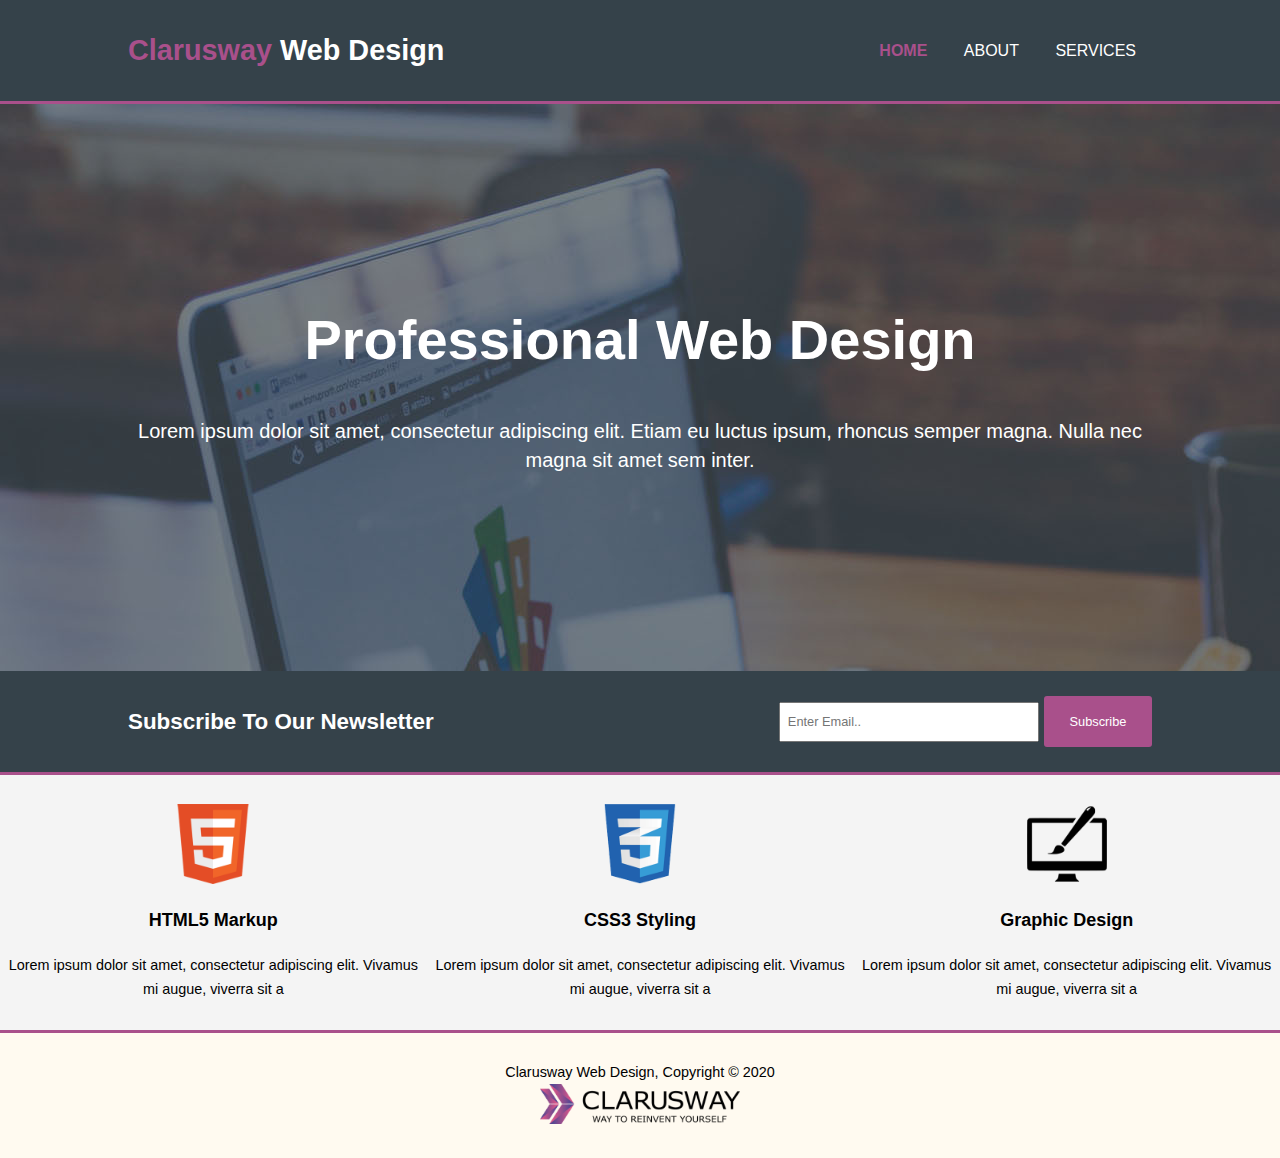
<file: index.html>
<!DOCTYPE html>
<html lang="en">

<head>
    <meta charset="UTF-8">
    <meta name="viewport" content="width=device-width, initial-scale=1.0">
    <title>Clarusway Web Design</title>
    <link rel="stylesheet" href="index.css">
</head>

<body>
    <header>
        <div class="header-brand">
            <h1><span>Clarusway</span> Web Design </h1>
        </div>
        <nav class="header-navbar">
            <ul>
                <li><a id="home" href="index.html">HOME</a></li>
                <li><a id="about" href="about.html">ABOUT</a></li>
                <li><a id="services" href="services.html">SERVICES</a></li>
            </ul>
        </nav>
    </header>

    <main class="main__index">
        <h2>Professional Web Design</h2>
        <p>Lorem ipsum dolor sit amet, consectetur adipiscing elit. Etiam eu luctus ipsum, rhoncus semper magna. Nulla
            nec magna sit amet sem inter.</p>
    </main>

    <section class="section-subscribe">
        <div class="subscribe-newsletter">
            <h3>Subscribe To Our Newsletter</h3>
        </div>
        <div class="email">
            <input type="Email" placeholder="Enter Email.." id="email__subscribe" name="email">
            <button id="subscribe">Subscribe</button>
        </div>
    </section>

    <section class="section-course">
        <div class="html">
            <img src="./images/logo_html.png" alt="html">
            <h4>HTML5 Markup</h4>
            <p>Lorem ipsum dolor sit amet, consectetur adipiscing elit. Vivamus mi augue, viverra sit a</p>
        </div>
        <div class="css">
            <img src="./images/logo_css.png" alt="css">
            <h4>CSS3 Styling</h4>
            <p>Lorem ipsum dolor sit amet, consectetur adipiscing elit. Vivamus mi augue, viverra sit a</p>
        </div>

        <div class="design">
            <img src="./images/logo_brush.png" alt="brush">
            <h4>Graphic Design</h4>
            <p>Lorem ipsum dolor sit amet, consectetur adipiscing elit. Vivamus mi augue, viverra sit a</p>
        </div>
    </section>

    <footer>
        <p>Clarusway Web Design, Copyright © 2020<p>
        <a href="https://clarusway.com/">
        <img src="./images/clarusway_logo.png" alt="clarusway-logo" style = "width: 200px; height: 40px;"></a>
    </footer>
</body>

</html>
</file>
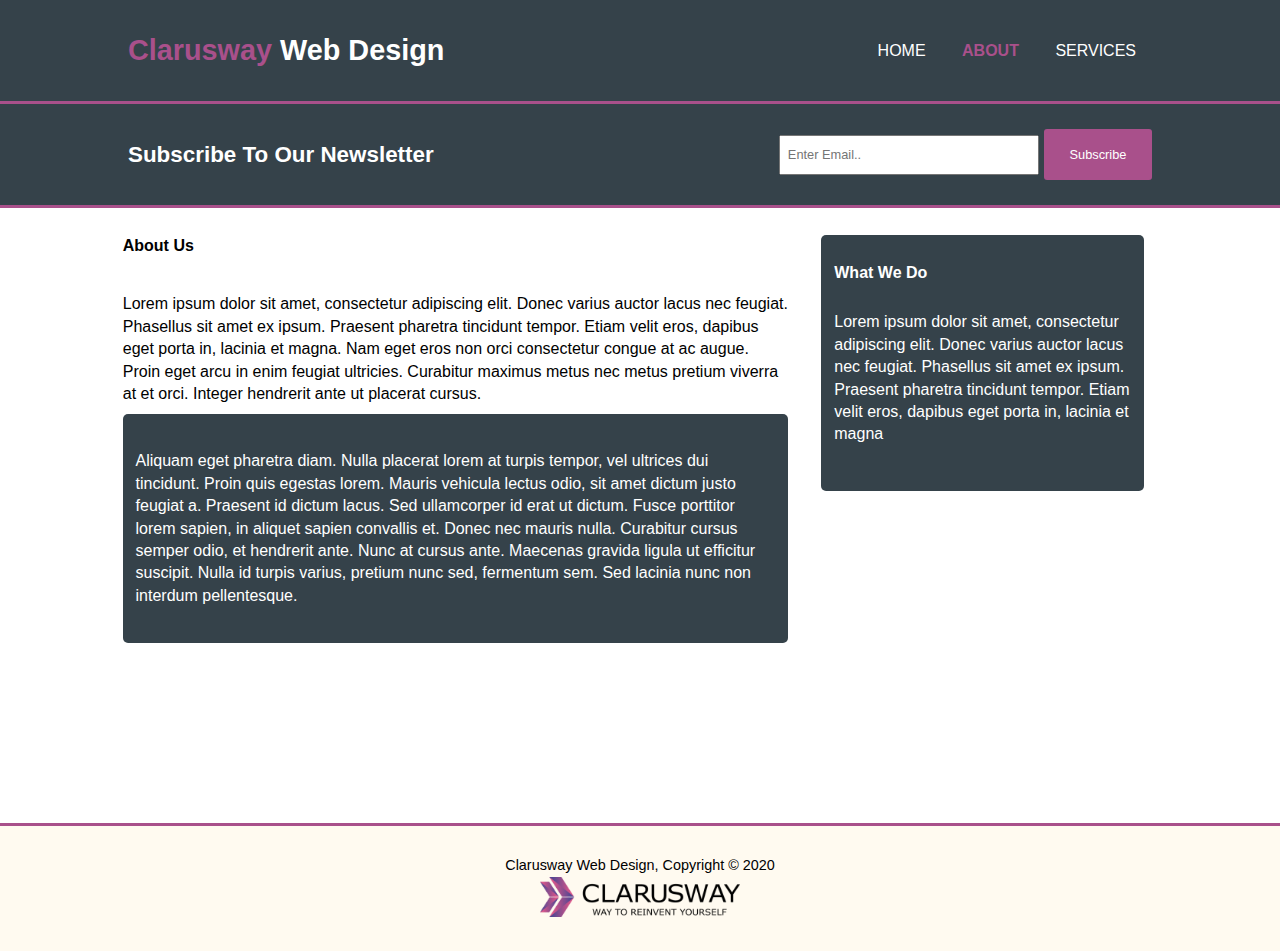
<file: about.html>
<!DOCTYPE html>
<html lang="en">
<head>
    <meta charset="UTF-8">
    <meta name="viewport" content="width=device-width, initial-scale=1.0">
    <title>ABOUT</title>
    <link rel="stylesheet" href="about.css">
</head>
<body>
    <header>
        <div class="header-brand">
            <h1><span>Clarusway</span> Web Design </h1>
        </div>
        <nav class="header-navbar">
            <ul>
                <li><a id="home" href="index.html">HOME</a></li>
                <li><a id="about" href="about.html">ABOUT</a></li>
                <li><a id="services" href="services.html">SERVICES</a></li>
            </ul>
        </nav>
    </header>
    
    <section class="section-subscribe">
        <div class="subscribe-newsletter">
            <h3>Subscribe To Our Newsletter</h3>
        </div>
        <div class="email">
            <input type="Email" placeholder="Enter Email.." id="email__subscribe" name="email">
            <button id="subscribe">Subscribe</button>
        </div>
    </section>
    <main class="main__about">
        <section class="section__about">
            <div class="section__about--header">
                <h3>About Us</h3>
            </div>
            <div class="section__about--box">Lorem ipsum dolor sit amet, consectetur adipiscing elit. Donec varius auctor lacus nec feugiat. Phasellus sit amet ex ipsum. Praesent pharetra tincidunt tempor. Etiam velit eros, dapibus eget porta in, lacinia et magna. Nam eget eros non orci consectetur congue at ac augue. Proin eget arcu in enim feugiat ultricies. Curabitur maximus metus nec metus pretium viverra at et orci. Integer hendrerit ante ut placerat cursus.</div>
            <div class="section__about--box dark">Aliquam eget pharetra diam. Nulla placerat lorem at turpis tempor, vel ultrices dui tincidunt. Proin quis egestas lorem. Mauris vehicula lectus odio, sit amet dictum justo feugiat a. Praesent id dictum lacus. Sed ullamcorper id erat ut dictum. Fusce porttitor lorem sapien, in aliquet sapien convallis et. Donec nec mauris nulla. Curabitur cursus semper odio, et hendrerit ante. Nunc at cursus ante. Maecenas gravida ligula ut efficitur suscipit. Nulla id turpis varius, pretium nunc sed, fermentum sem. Sed lacinia nunc non interdum pellentesque.</div>
        </section>
        <section class="section__whatWeDo">
            <h3>What We Do</h3>
            <p>Lorem ipsum dolor sit amet, consectetur adipiscing elit. Donec varius auctor lacus nec feugiat. Phasellus sit amet ex ipsum. Praesent pharetra tincidunt tempor. Etiam velit eros, dapibus eget porta in, lacinia et magna</p>
        </section>
    </main>
    <footer>
        <p>Clarusway Web Design, Copyright © 2020<p>
        <a href="https://clarusway.com/">
        <img src="./images/clarusway_logo.png" alt="clarusway-logo" style = "width: 200px; height: 40px;"></a>
    </footer>
</body>
</html>
</file>
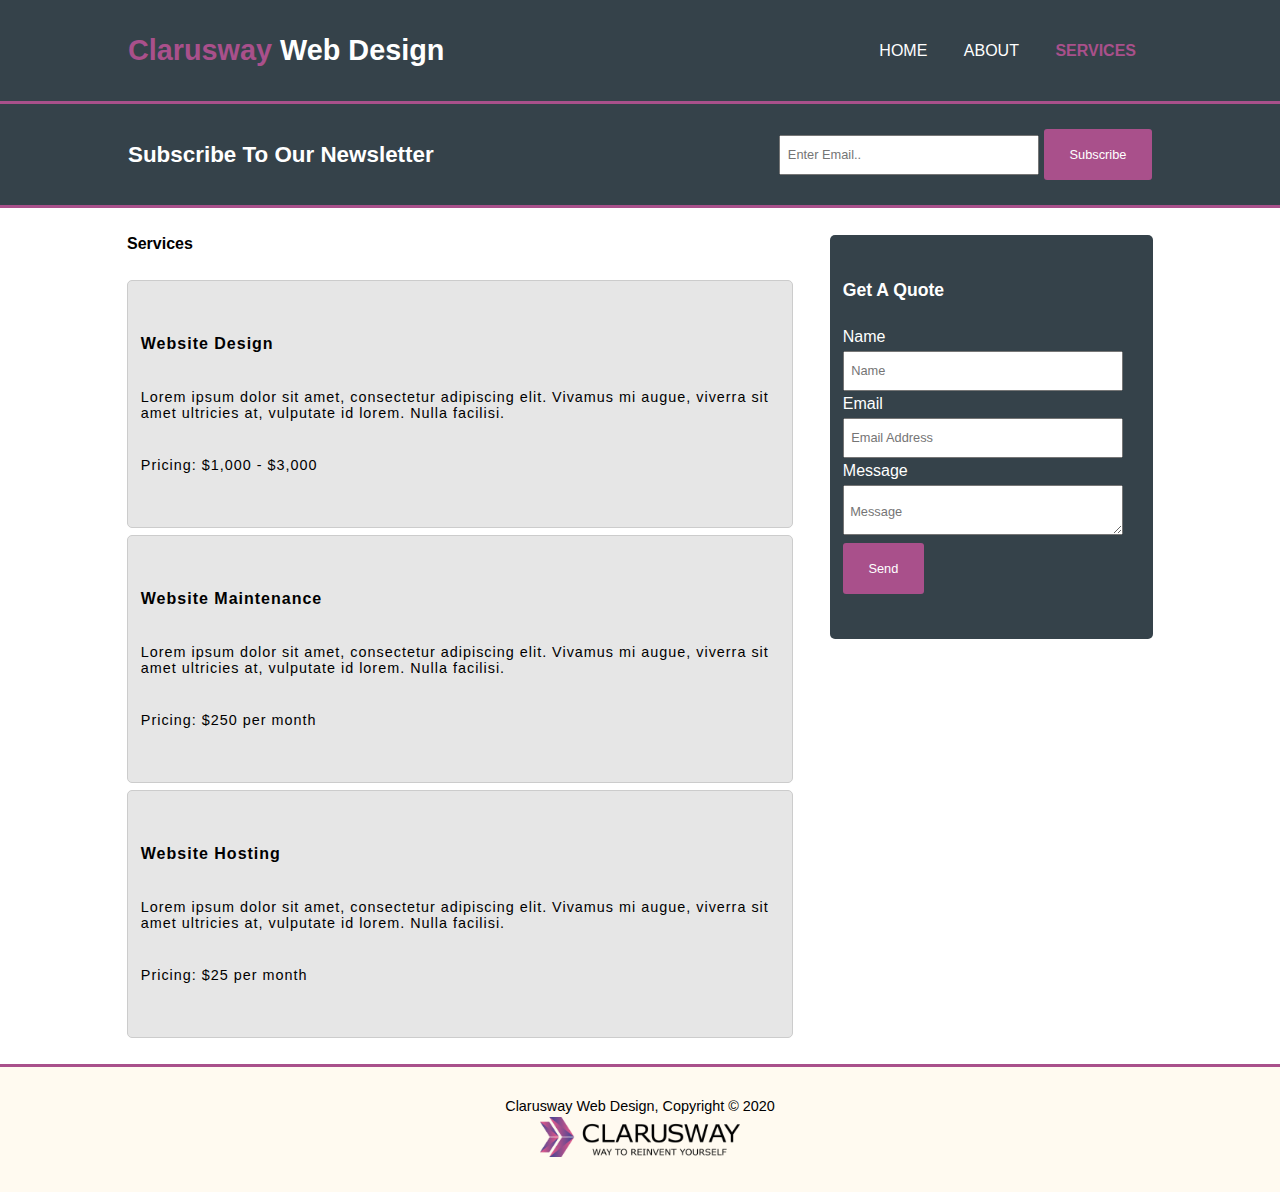
<file: services.html>
<!DOCTYPE html>
<html lang="en">
<head>
    <meta charset="UTF-8">
    <meta name="viewport" content="width=device-width, initial-scale=1.0">
    <title>Services</title>
    <link rel="stylesheet" href="services.css">
</head>
<body>
    <header>
        <div class="header-brand">
            <h1><span>Clarusway</span> Web Design </h1>
        </div>
        <nav class="header-navbar">
            <ul>
                <li><a id="home" href="index.html">HOME</a></li>
                <li><a id="about" href="about.html">ABOUT</a></li>
                <li><a id="services" href="services.html">SERVICES</a></li>
            </ul>
        </nav>
    </header>
    
    <section class="section-subscribe">
        <div class="subscribe-newsletter">
            <h3>Subscribe To Our Newsletter</h3>
        </div>
        <div class="email">
            <input type="Email" placeholder="Enter Email.." id="email__subscribe" name="email">
            <button id="subscribe">Subscribe</button>
        </div>
    </section>

    <main class="main__services">
        <section class="section__services">
            <div class="section__services--header"><h3>Services</h3></div>
            <div class="section__services--box">
                <div class="website"><h3>Website Design</h3></div>
                <div class="website"><p>Lorem ipsum dolor sit amet, consectetur adipiscing elit. Vivamus mi augue, viverra sit amet ultricies at, vulputate id lorem. Nulla facilisi.</p></div>
                <div class="website"><p>Pricing: $1,000 - $3,000</p></div>
            </div>
            <div class="section__services--box">
                <div class="website"><h3>Website Maintenance</h3></div>
                <div class="website"><p>Lorem ipsum dolor sit amet, consectetur adipiscing elit. Vivamus mi augue, viverra sit amet ultricies at, vulputate id lorem. Nulla facilisi.</p></div>
                <div class="website"><p>Pricing: $250 per month</p></div>
            </div>
            <div class="section__services--box">
                <div class="website"><h3>Website Hosting</h3></div>
                <div class="website"><p>Lorem ipsum dolor sit amet, consectetur adipiscing elit. Vivamus mi augue, viverra sit amet ultricies at, vulputate id lorem. Nulla facilisi.</p></div>
                <div class="website"><p>Pricing: $25 per month</p></div>
            </div>
        </section>
        <section class="section__quote">
            <div class="section__quote--get">Get A Quote</div>
            <form action="">
                <label for="name">Name<br><input type="text" id="name" name="name" placeholder="Name"></label><br>
                <label for="email">Email <br> <input type="email" id="email" name="email" placeholder="Email Address"></label><br>
                <label for="message">Message <br> <textarea name="message" id="message" cols="14" rows="2" placeholder="Message"></textarea></label>
            </form>
            <button id="send">Send</button>
        </section>

    </main>


    <footer>
        <p>Clarusway Web Design, Copyright © 2020<p>
        <a href="https://clarusway.com/">
        <img src="./images/clarusway_logo.png" alt="clarusway-logo" style = "width: 200px; height: 40px;"></a>
    </footer>

</body>
</html>
</file>
<file: index.css>
* {
    margin: 0;
    padding: 0;
    box-sizing: border-box;
    font-size: 16px;
    font-family: Arial, Helvetica, sans-serif;
}

header, .section-subscribe{
    background-color: #35424a;
    color: white;
    border-bottom: 3px solid #A9508B;
    display: flex;
    height: 6.5rem;
    justify-content:space-between;
    align-items: center;
}

.header-brand, .subscribe-newsletter{
    margin-left: 10vw;
}

.header-navbar, .email{
    margin-right: 10vw;
}


span{
    color:#A9508B ;
}

ul li {
    color: white;
    display: inline;
    list-style-type: none;
    padding: 1rem;
    line-height: 1.5rem;
    font-weight: 500;
}

a{
    color: white;
    text-decoration: none;
}
#home{
    color:#A9508B;
    font-weight: bold;
}
#home:hover,#services:hover,#about:hover{
    font-weight: bold;
    cursor: pointer;
    color: #cccccc;
}

h1, h1 span{
    font-size: 1.8rem;
    font-weight: 700;
    line-height: 2.8rem;
}

.main__index{
    background-image: url(./images/showcase.jpg);
    background-repeat: no-repeat;
    height: 63vh;
    color: white;
    /* text-align: center; */
    display: flex;
    flex-direction: column;
    justify-content: center;
    align-items: center;
    text-align: center;
}

.main__index h2{
    font-size: 3.5rem;
    font-weight: 700;
    line-height: 5.05rem;
}

.main__index p{
    font-size: 1.25rem;
    line-height: 1.8rem;
    font-weight: 400;
    margin: 4vh 10vw 0;
}

.subscribe-newsletter h3{
    font-size: 1.4rem;
    font-weight: 700;
    line-height: 2rem;
}

#email__subscribe{
    font-size:0.8rem;
    padding: 2vh 0.5vw;
    width: 260px;
    height: 40px ;
}


button{
    background-color: #A9508B;
    color: white;
    padding: 2vh 2vw;
    font-size: 0.8rem;
    border: none;
    border-radius: 3px;
}

/* .section-course{
    display: grid;
    grid-template-areas: 'html css design';
    grid-template-columns: 1fr 1fr 1fr;
    background-color: #f4f4f4;
    padding: 1.8rem 0;
} */
.section-course{
    display: flex;
    flex-direction: row;
    /* grid-template-areas: 'html css design';
    grid-template-columns: 1fr 1fr 1fr; */
    background-color: #f4f4f4;
    padding: 1.8rem 0;
}

.html{
    /* grid-area: "html"; */
    text-align: center;
}

.css{
    /* grid-area: "css"; */
    text-align: center;
}

.design{
    /* grid-area: "design"; */
    text-align: center;
}

.section-course img{
    width: 5rem; 
    height: auto;
}

.section-course h4{
    margin: 1.25rem;
    font-size: 1.125rem;
    font-weight: 700;
    line-height: 1.6rem;
}

.section-course p {
    font-size: 0.9rem;
    line-height: 1.5rem;
    font-weight: 400;
    padding: 0 0;
}

footer{
    display: flex;
    flex-direction: column;
    justify-content: center;
    align-items: center;
    border-top: 3px solid #A9508B;
    height: 8rem ;
    background-color: rgb(255,250,240);
}

footer p{
    font-size: 0.9rem;
    line-height: 1.4rem;
    font-weight: 400;
}


@media screen and (max-width: 768px){
    header,.section-subscribe{
    flex-direction: column;
    height: 6rem;
    justify-content:center;
    align-items: center;
    }
    .header-brand,.subscribe-newsletter{
        margin: 10px 0 0 0;
    }
    
    .header-navbar,.email{
        margin: 5px 0 5px 0;
    }

    .main__index h2{
        font-size: 3.5rem;
    }
    .section-course{
        display: flex;
        flex-direction: column;
        padding-left:10%;
        padding-right: 10%;
    }
}

@media screen and (max-width:390px){
    
    header,.section-subscribe{
        height: auto;
    }
    h1, h1 span{
        font-size: 1.5rem;
        font-weight: 600;
        line-height: 2rem;
    }
    .subscribe-newsletter h3{
        font-size: 1.2rem; ;
    }
    #email__subscribe{
        font-size:0.8rem;
        padding: 2vh 0.5vw;
        width: 200px;
        height: 30px ;
    }
    #subscribe{
        padding: 1.3vh 1vw;
    }
    .main__index h2{
        font-size: 2.8rem;
        line-height: 4rem;
    }
    
    .main__index p{
        font-size: 1.1rem;
        line-height: 1.5rem;
        margin: 4vh 10vw 0;
    }

    .section-course img{
        width: 3rem; 
        height: auto;
    }
    
    .section-course h4{
        margin: 1rem;
        font-size: 1rem;
        font-weight: 500;
        line-height: 1.2rem;
    }
    
    .section-course p {
        font-size: 0.7rem;
        line-height: 1.2rem;
    }
    

}
</file>
<file: about.css>
* {
    margin: 0;
    padding: 0;
    box-sizing: border-box;
    font-size: 16px;
    font-family: Arial, Helvetica, sans-serif;
}
header, .section-subscribe{
    background-color: #35424a;
    color: white;
    border-bottom: 3px solid #A9508B;
    display: flex;
    height: 6.5rem;
    justify-content:space-between;
    align-items: center;
}

.header-brand, .subscribe-newsletter{
    margin-left: 10vw;
}

.header-navbar, .email{
    margin-right: 10vw;
}


span{
    color:#A9508B ;
}

ul li {
    color: white;
    display: inline;
    list-style-type: none;
    padding: 1rem;
    line-height: 1.5rem;
    font-weight: 500; 
}

a{
    color: white;
    text-decoration: none;
}
#about{
    color:#A9508B;
    font-weight: bold;
}

#home:hover,#services:hover,#about:hover{
    font-weight: bold;
    cursor: pointer;
    color: #cccccc;
}

h1, h1 span{
    font-size: 1.8rem;
    font-weight: 700;
    line-height: 2.8rem;
}

.subscribe-newsletter h3{
    font-size: 1.4rem;
    font-weight: 700;
    line-height: 2rem;
}

#email__subscribe{
    font-size:0.8rem;
    padding: 2vh 0.5vw;
    width: 260px;
    height: 40px ;
}

button{
    background-color: #A9508B;
    color: white;
    padding: 2vh 2vw;
    font-size: 0.8rem;
    border: none;
    border-radius: 3px;
}

.main__about{
    display: flex;
    justify-content: space-evenly;
}
.section__about{
    font-size: 15px;
    display: flex;
    flex-direction: column;
    margin-bottom: 20vh;
    margin-left: 7vw;
    line-height: 1.4rem;
}

.section__about--header{
    padding: 3vh 0;
    font-size: 1.1rem;
}

.section__about--box{
    padding: 1vh 0;
    width: 52vw;
    border-radius: 5px;
}

.dark{
    background-color: #35424a;
    color: white;
    padding: 4vh 1vw;
}

.section__whatWeDo{
    background-color: #35424a;
    color: white;
    font-size: 15px;
    align-self: flex-start;
    width: 323px;
    height: auto;
    margin-top: 3vh;
    padding: 3vh 1vw 5vh;
    margin-right: 8vw;
    line-height: 1.4rem;
    border-radius: 5px;
}
.section__whatWeDo h3{
    margin-bottom: 3vh;
}
footer{
    display: flex;
    flex-direction: column;
    justify-content: center;
    align-items: center;
    border-top: 3px solid #A9508B;
    height: 8rem;
    background-color: rgb(255,250,240);
}

footer p{
    font-size: 0.9rem;
    line-height: 1.4rem;
    font-weight: 400;
}

@media screen and (max-width:800px){
    header,.section-subscribe{
        flex-direction: column;
        height: 6rem;
        justify-content:center;
        align-items: center;
    }

    .header-brand,.subscribe-newsletter{
        margin: 10px 0 0 0;
    }
        
    .header-navbar,.email{
        margin: 5px 0 5px 0;
    }
    .main__about {
        flex-direction: column;
        justify-content:center;
        align-items: center;
    }
    .section__about{
        margin: 0;
        justify-content: center;
        /* align-self: center; */
    }

    .section__about--header{
        padding: 20px 10px;
    }

    .section__about--box, .section__whatWeDo{
        width: 323px;
        margin: 10px 0;
        padding: 10px;
    }

    .section__whatWeDo{
        align-self: center;
    }
}

@media screen and (max-width:390px){
    header,.section-subscribe{
        height: auto;
    }
    h1, h1 span{
        font-size: 1.5rem;
        font-weight: 600;
        line-height: 2rem;
    }
    .subscribe-newsletter h3{
        font-size: 1.2rem; ;
    }
    #email__subscribe{
        font-size:0.8rem;
        padding: 2vh 0.5vw;
        width: 200px;
        height: 30px ;
    }
    #subscribe{
        padding: 1.3vh 1vw;
    }
}
</file>
<file: services.css>
* {
    margin: 0;
    padding: 0;
    box-sizing: border-box;
    font-size: 16px;
    font-family: Arial, Helvetica, sans-serif;
}

header, .section-subscribe{
    background-color: #35424a;
    color: white;
    border-bottom: 3px solid #A9508B;
    display: flex;
    height: 6.5rem;
    justify-content:space-between;
    align-items: center;
}

.header-brand, .subscribe-newsletter{
    margin-left: 10vw;
}

.header-navbar, .email{
    margin-right: 10vw;
}


span{
    color:#A9508B ;
}

ul li {
    color: white;
    display: inline;
    list-style-type: none;
    padding: 1rem;
    line-height: 1.5rem;
    font-weight: 500;
   
}

a{
    color: white;
    text-decoration: none;
}
#services{
    color:#A9508B;
    font-weight: bold;
}

#home:hover,#services:hover,#about:hover{
    font-weight: bold;
    cursor: pointer;
    color: #cccccc;
}

h1, h1 span{
    font-size: 1.8rem;
    font-weight: 700;
    line-height: 2.8rem;
}

.subscribe-newsletter h3{
    font-size: 1.4rem;
    font-weight: 700;
    line-height: 2rem;
}

#email__subscribe{
    font-size:0.8rem;
    padding: 2vh 0.5vw;
    width: 260px;
    height: 40px ;
}

button{
    background-color: #A9508B;
    color: white;
    padding: 2vh 2vw;
    font-size: 0.8rem;
    border: none;
    border-radius: 3px;
}

.main__services {
    display:flex;
    justify-content: space-evenly;
}


.section__services {
    margin-bottom: 2vh;
    margin-left: 7vw;
}

.section__services--header {
    padding: 3vh 0;
    font-size: 1.1rem;
}

.section__services--box {
    background-color:#E6E6E6;
    margin-bottom: 0.8vh;
    padding: 4vh 1vw;
    width: 52vw;
    border: 1px solid #ccc;
    letter-spacing: 1px;
    border-radius: 5px;
}

.section__services--box p {
    font-size: 0.9rem;
}

.website {
    padding: 2vh 0;
}

.section__quote {
    background-color: #35424a;
    color: white;
    align-self: flex-start;
    width: 323px;
    height: auto;
    padding: 5vh 1vw;
    margin: 3vh 7vw 0 0;
    border-radius: 5px;
}

.section__quote--get{
    margin-bottom: 3vh;
    font-weight:bold ;
    font-size: 1.1rem;
}

#name, #email, #message{
    width: 280px;
    height: 30px;
    font-size: 0.8rem;
    font-weight: 400;
    margin: 0.5vh 0;
    padding: 2vh 0.5vw;
}

#message{
    height: 50px;
}

footer{
    display: flex;
    flex-direction: column;
    justify-content: center;
    align-items: center;
    border-top: 3px solid #A9508B;
    height: 8rem ;
    background-color: rgb(255,250,240);
}

footer p{
    font-size: 0.9rem;
    line-height: 1.4rem;
    font-weight: 400;
}

@media screen and (max-width:1070px){
    header,.section-subscribe{
        flex-direction: column;
        height: 6rem;
        justify-content:center;
        align-items: center;
    }

    .header-brand,.subscribe-newsletter{
        margin: 10px 0 0 0;
    }
        
    .header-navbar,.email{
        margin: 5px 0 5px 0;
    }

    .main__services {
        /* display:flex; */
        /* flex-wrap: wrap; */
        flex-direction: column;
        justify-content: center;
        align-items: center;
    }

    .section__services{
        display: flex;
        flex-direction: column;
        margin-left: 0;
    }

    .section__services--box{
        width: 323px;
        padding: 5vh 3vw;
        margin: 3vh 0;
    }

    .section__quote {
        margin: 10px 0;
        padding: 0;
        align-self: center;
    }

    .section__quote--get{
        margin: 3vh 3vw;
    }

    label{
        margin-left: 3vw;
    }

    #name, #email, #message{
        margin-left: 3vw;
    }

    #send{
        margin: 10px 130px;
        width: 90px;
        height: auto;
    }
    

}

@media screen and (max-width:390px){
    header,.section-subscribe{
        height: auto;
    }
    h1, h1 span{
        font-size: 1.5rem;
        font-weight: 600;
        line-height: 2rem;
    }
    .subscribe-newsletter h3{
        font-size: 1.2rem; ;
    }
    #email__subscribe{
        font-size:0.8rem;
        padding: 2vh 0.5vw;
        width: 200px;
        height: 30px ;
    }
    #subscribe{
        padding: 1.3vh 1vw;
    }
}
</file>
